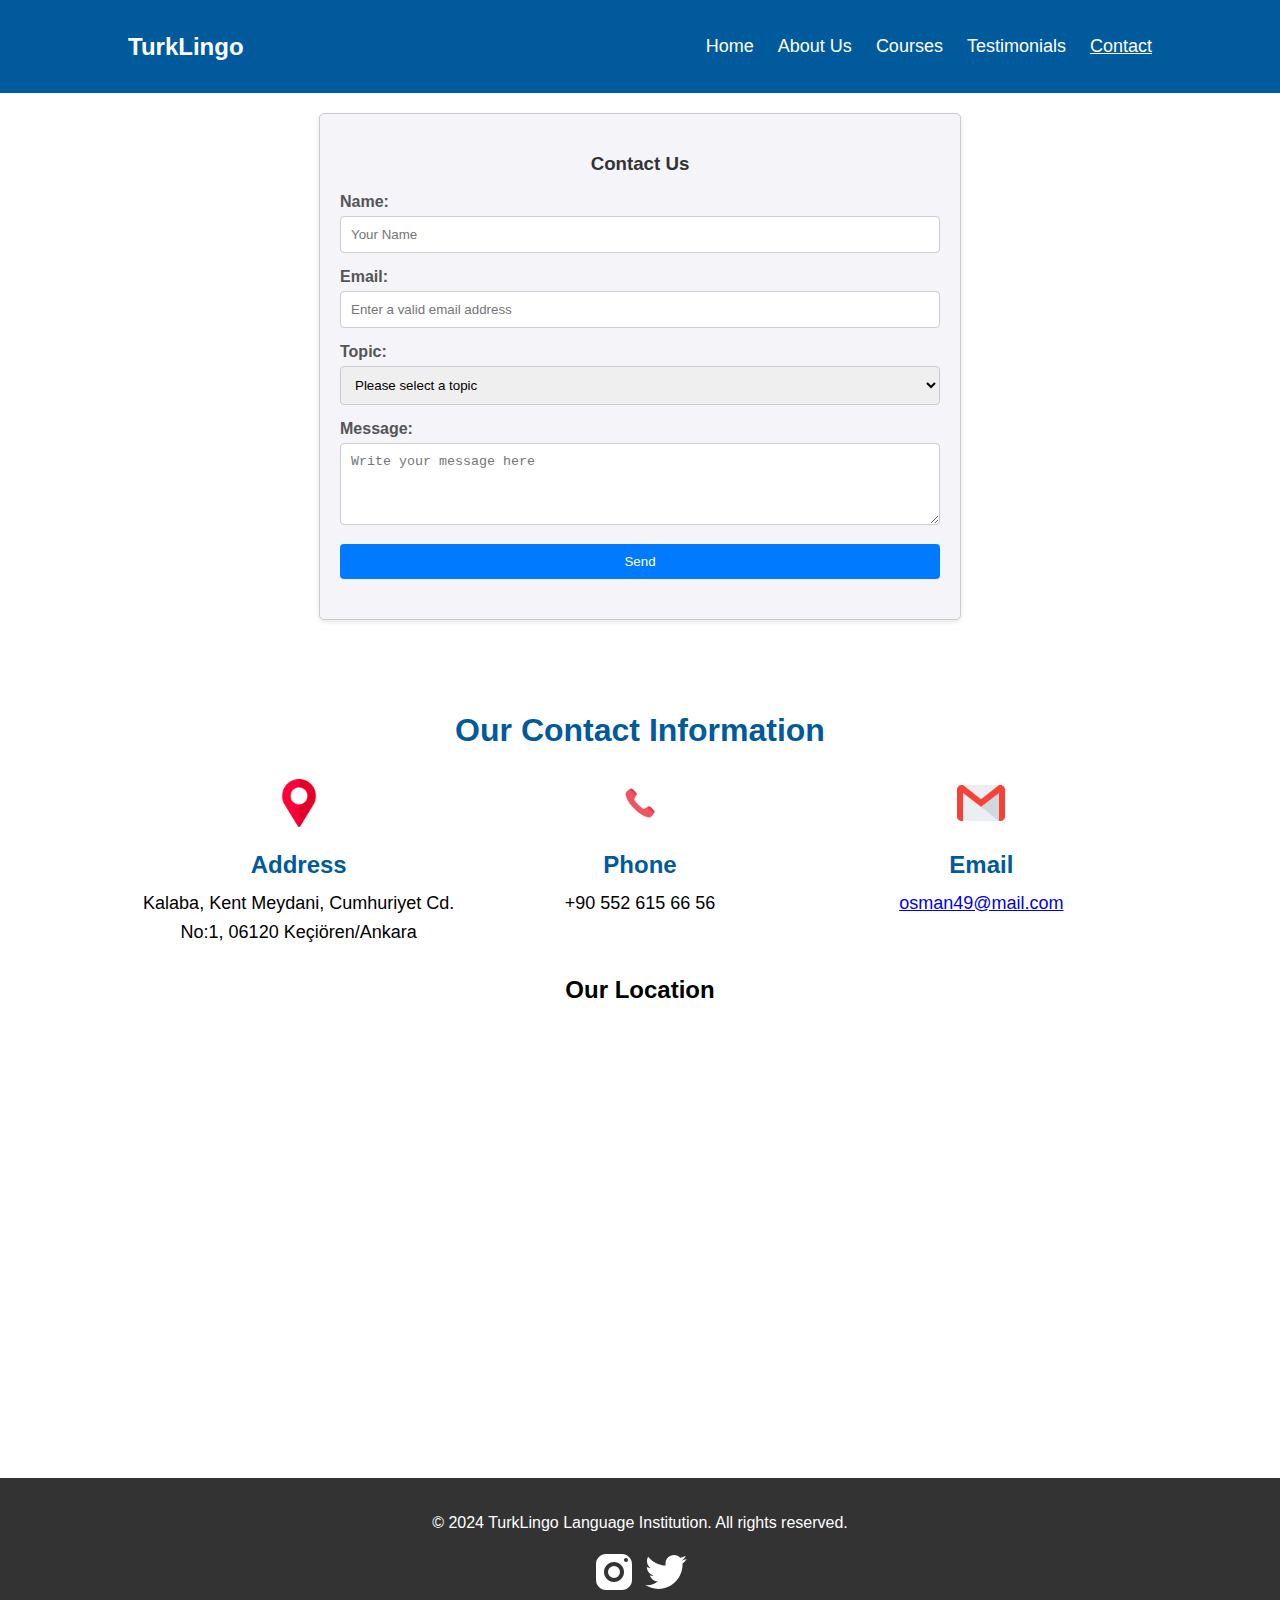
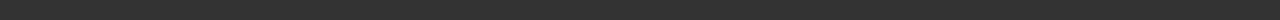
<file: src/pages/contact.html>
<!DOCTYPE html>
<html lang="en">
<head>
    <meta charset="UTF-8">
    <meta name="viewport" content="width=device-width, initial-scale=1.0">
    <title>Contact Us - TurkLingo</title>
    <!-- Internal CSS stylesheets -->
    <link rel="stylesheet" href="../styles/contact.css">
    <!-- External CSS stylesheets -->
    <link href="../jquery/jquery-ui.css" rel="stylesheet">
    <!-- External JavaScript libraries -->
    <script src="../exterior/jquery.js"></script>
    <script src="../jquery/jquery-ui.js"></script>
    <script src="../jquery/jquery.toastx.js"></script>
    <script src="../scripts/contact.js"></script>
</head>
<body>
    <header>
        <div class="logo"><a href="index.html">TurkLingo</a></div>
        <!-- Navigation menu -->
        <nav>
            <ul>
                <li><a href="index.html">Home</a></li>
                <li><a href="about.html">About Us</a></li>
                <li><a href="courses.html">Courses</a></li>
                <li><a href="testimonials.html">Testimonials</a></li>
                <li><a href="contact.html" class="active">Contact</a></li>
            </ul>
        </nav>
    </header>
    <main>
        <!-- Contact Form section -->
        <section class="contact-section">
            <h3>Contact Us</h3>
            <form id="contactForm" method="POST">
                <div class="form-group">
                    <label for="username">Name:</label>
                    <input id="username" class="form-control" type="text" placeholder="Your Name" required>
                </div>
                <div class="form-group">
                    <label for="email">Email:</label>
                    <input id="email" class="form-control" type="email" placeholder="Enter a valid email address" required>
                </div>
                <div class="form-group">
                    <label for="topic">Topic:</label>
                    <select id="topic" class="form-control" name="topic" required>
                        <option value="">Please select a topic</option>
                        <option value="course-enrollment">Course Enrollment</option>
                        <option value="cultural-activities">Cultural Activities</option>
                        <option value="payment inquiry">Payment Inquiry</option>
                        <option value="other-inquiries">Other Inquiries</option>
                    </select>
                </div>
                <div class="form-group">
                    <label for="message">Message:</label>
                    <textarea id="message" class="form-control" name="message" rows="4" placeholder="Write your message here" required></textarea>
                </div>
                <button type="submit" class="btn btn-primary">Send</button>
            </form>
            <p id="success-message"></p>
        </section>
        <!-- contact info section -->
        <section class="contact-info">
            <h1>Our Contact Information</h1>
            <div class="contact-container">
                <div class="contact-container-item">
                    <div class="contact-image">
                        <img src="../../icons/placeholder.png" alt="Address Icon">
                    </div>
                    <h2>Address</h2>
                    <p>Kalaba, Kent Meydani, Cumhuriyet Cd. No:1, 06120 Keçiören/Ankara</p>
                </div>
                <div class="contact-container-item">
                    <div class="contact-image">
                        <img src="../../icons/phone-call.png" alt="Phone Icon">
                    </div>
                    <h2>Phone</h2>
                    <p>+90 552 615 66 56</p>
                </div>
                <div class="contact-container-item">
                    <div class="contact-image">
                        <img src="../../icons/gmail.png" alt="Email Icon">
                    </div>
                    <h2>Email</h2>
                    <p><a href="mailto:osman49@mail.com">osman49@mail.com</a></p>
                </div>
            </div>
            <!-- Map container -->
            <div class="location">
                <h2 class="contact-title">Our Location</h2>
                <iframe class="address" src="https://www.google.com/maps/embed?pb=!1m18!1m12!1m3!1d3057.3435268712774!2d32.86631831503907!3d39.97842777941848!2m3!1f0!2f0!3f0!3m2!1i1024!2i768!4f13.1!3m3!1m2!1s0x14d34dbbb747b1a9%3A0x8a653e5156e8d7ad!2zS2XDp2nDtnJlbiBCZWxlZGl5ZSBCYcWfa2FubMSxxJ_EsQ!5e0!3m2!1str!2str!4v1648656219638!5m2!1str!2str" width="600" height="450" style="border:0;" allowfullscreen="" loading="lazy" referrerpolicy="no-referrer-when-downgrade"></iframe>
            </div>
        </section>
    </main>
    <footer>
        <div class="footer-text">
            <p>© 2024 TurkLingo Language Institution. All rights reserved.</p>
        </div>
        <div class="social-icons">
            <a href="https://www.instagram.com/iamabdi.19"><img src="../../icons/icons8-instagram.svg" alt="" class="insta-icon"></a>
            <a href="https://twitter.com/TheMaliLad"><img src="../../icons/icons8-twitter.svg" alt="" class="twitter-icon"></a>
        </div>
    </footer>
</body>
</html>
</file>
<file: src/styles/contact.css>
/* Base styles */
body, html {
    margin: 0;
    padding: 0;
    font-family: Arial, sans-serif;
}

/* Header styles */
header {
    background: #005A9C;
    color: #fff;
    padding: 20px 10%;
    display: flex;
    justify-content: space-between;
    align-items: center;
}

header .logo {
    font-size: 24px;
    font-weight: bold;
}

header .logo a {
    color: white;
    text-decoration: none;
}

/* Navigation bar styles */
/* Navigation bar styles for larger screens */
nav ul {
    list-style-type: none;
    display: flex;
    gap: 24px;
}

nav ul li {
    font-size: 18px;
    display: inline;
    justify-content: center;
    align-items: center;
    gap: 10px;
}

nav ul li a {
    color: #ffffff;
    text-decoration: none;
}

/* Navigation bar styles for smaller screens */
@media (max-width: 768px) {
    nav ul {
        flex-wrap: wrap; 
        justify-content: center; 
    }

    nav ul li {
        display: inline-block; 
        margin: 0 10px;
    }
}


nav ul li a.active {
    text-decoration: underline;
}

/* Contact section styles */
.contact-section {
    font-family: Arial, sans-serif;
    max-width: 600px;
    margin: 20px auto;
    padding: 20px;
    border: 1px solid #ccc;
    border-radius: 5px;
    box-shadow: 0 2px 5px rgba(0,0,0,0.1);
    background: #f4f4f9;
}

.contact-section h3 {
    color: #333;
    text-align: center;
}

/* Styling for form groups to space out the inputs */
.form-group {
    margin-bottom: 15px;
}

/* Style for labels for better readability */
.form-group label {
    display: block;
    margin-bottom: 5px;
    font-weight: bold;
    color: #555;
}

/* Unified styling for all text inputs and the textarea */
.form-control {
    width: 100%;
    padding: 10px;
    border: 1px solid #ccc;
    border-radius: 4px;
    box-sizing: border-box; /* Makes padding not affect the width */
}

/* Styling for the submit button */
.btn {
    width: 100%;
    padding: 10px;
    background-color: #007bff;
    color: white;
    border: none;
    border-radius: 4px;
    cursor: pointer;
    transition: background-color 0.3s;
}

/* Hover effect for button */
.btn:hover {
    background-color: #0056b3;
}

/* Styling for the success message */
#success-message {
    color: green;
    text-align: center;
    margin-top: 20px;
}

/* Contact info styles */
.contact-info {
    padding: 50px 10%;
    text-align: center;
}

.contact-info h1 {
    margin-bottom: 20px;
    color: #005A9C;
}

/* Contact container styles */
.contact-container {
    display: flex;
    justify-content: space-around;
    text-align: center;
    margin-top: 20px;
}

.contact-container-item {
    flex: 1;
    padding: 10px;
}

.contact-container-item h2 {
    color: #005A9C;
    margin-bottom: 10px;
}

.contact-container-item p {
    font-size: 18px;
    line-height: 1.6;
    margin: 0;
}

.contact-container-item .contact-image {
    margin-bottom: 10px;
}

.contact-container-item .contact-image img {
    width: 48px;
    height: 48px;
}

/* Map styles */
.location iframe {
    width: 100%;
    height: 400px;
    border: 0;
}

/* Footer styles */
footer {
    background-color: #333;
    color: #ffffff;
    text-align: center;
    padding: 20px 0;
}

/* Social Icons styles */
.footer .social-icons {
    display: flex;
    justify-content: center;
    align-items: center;
    gap: 10px;
}

.footer .social-icons a {
    display: inline-block;
    width: 40px;
    height: 40px;
}

.footer .social-icons img {
    max-width: 100%;
    height: auto;
}

/* Toast message styles */
.toastMessage {
    position: fixed;
    top: 20px;
    left: 50%;
    transform: translateX(-50%);
    background-color: #333;
    color: #fff;
    padding: 10px 20px;
    border-radius: 5px;
    z-index: 1000;
    font-size: 16px;
    display: none;
}
</file>
